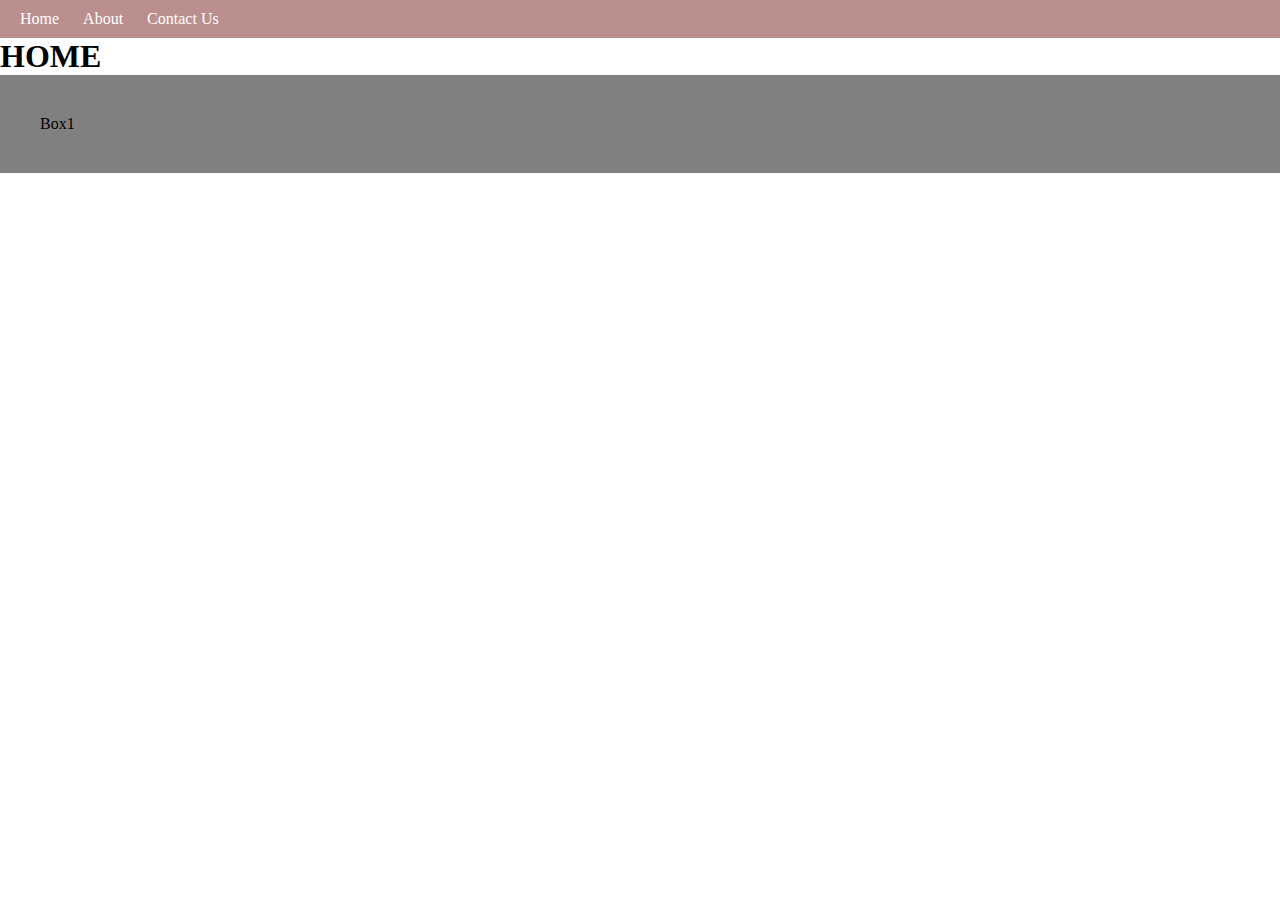
<file: index.html>
<!DOCTYPE html>
<html lang="en">
<head>
    <meta charset="UTF-8">
    <meta http-equiv="X-UA-Compatible" content="IE=edge">
    <meta name="viewport" content="width=device-width, initial-scale=1.0">
    <title>NHS - Home</title>
    <link rel="stylesheet" href="css/style.css">
</head>
<body>
    <ul>
        <li><a href="index.html">Home</a></li>
        <li><a href="about.html">About</a></li>
        <li><a href="contact.html">Contact Us</a></li>
    </ul>
    <h1>HOME</h1>

    <div id="box1">Box1</div>
    <div id="box2">Box2</div>
</body>
</html>
</file>
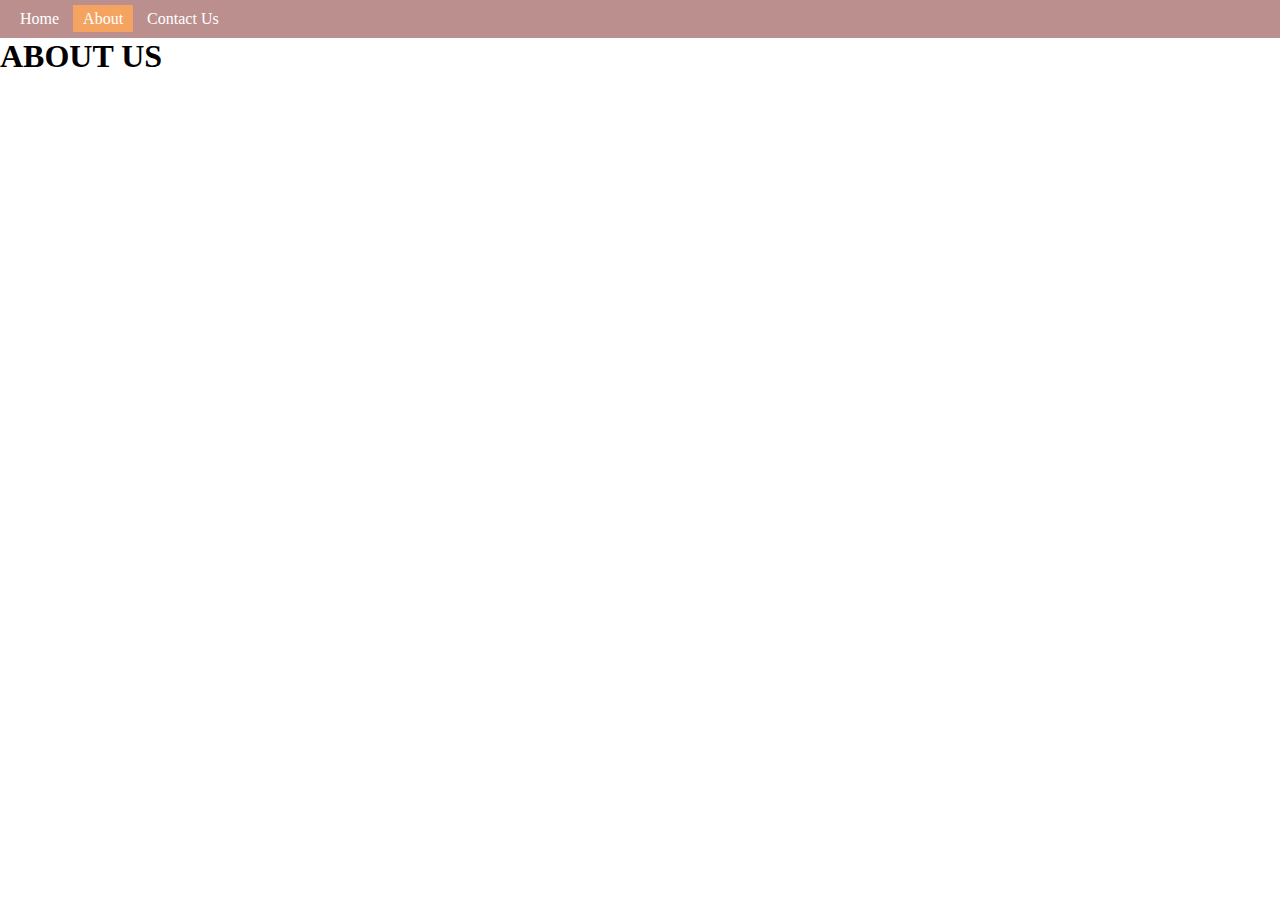
<file: about.html>
<!DOCTYPE html>
<html lang="en">
<head>
    <meta charset="UTF-8">
    <meta http-equiv="X-UA-Compatible" content="IE=edge">
    <meta name="viewport" content="width=device-width, initial-scale=1.0">
    <title>HNS - About Us</title>
    <link rel="stylesheet" href="css/style.css">
</head>
<body>
    <ul>
        <li><a href="index.html">Home</a></li>
        <li class="active"><a href="about.html">About</a></li>
        <li ><a href="contact.html">Contact Us</a></li>
    </ul>
    <h1>ABOUT US</h1>
</body>
</html>
</file>
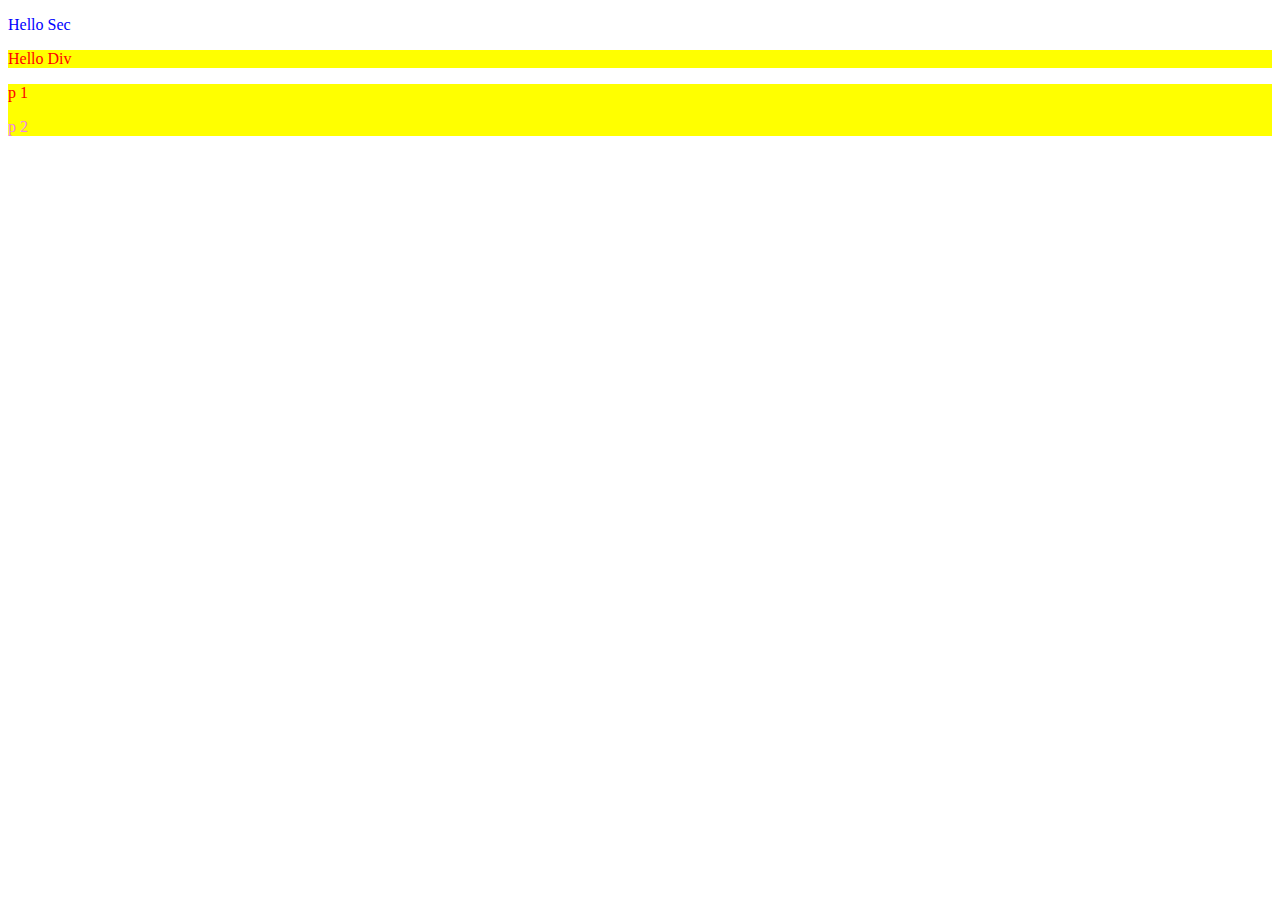
<file: combinators.html>
<!DOCTYPE html>
<html lang="en">

<head>
    <meta charset="UTF-8">
    <meta http-equiv="X-UA-Compatible" content="IE=edge">
    <meta name="viewport" content="width=device-width, initial-scale=1.0">
    <title>CSS | Combinatros</title>
    <style>
        /*Descendant Selector*/
        div p {
            color: red;
        }

        /*Child Selector*/
        section > p{
            color: blue;
        }

        /*Adjacent Sibling Selector*/
        #p1 + p{
            color: violet;
        }
        /*Sibling Selector*/
        section ~ div{
            background-color: yellow;
        }
    </style>
</head>

<body>
    <section>
        <p>Hello Sec</p>
    </section>
    <div>
        <p>Hello Div</p>
    </div>

    <div>
        <p id="p1">p 1</p>
        <p>p 2</p>
    </div>
</body>

</html>
</file>
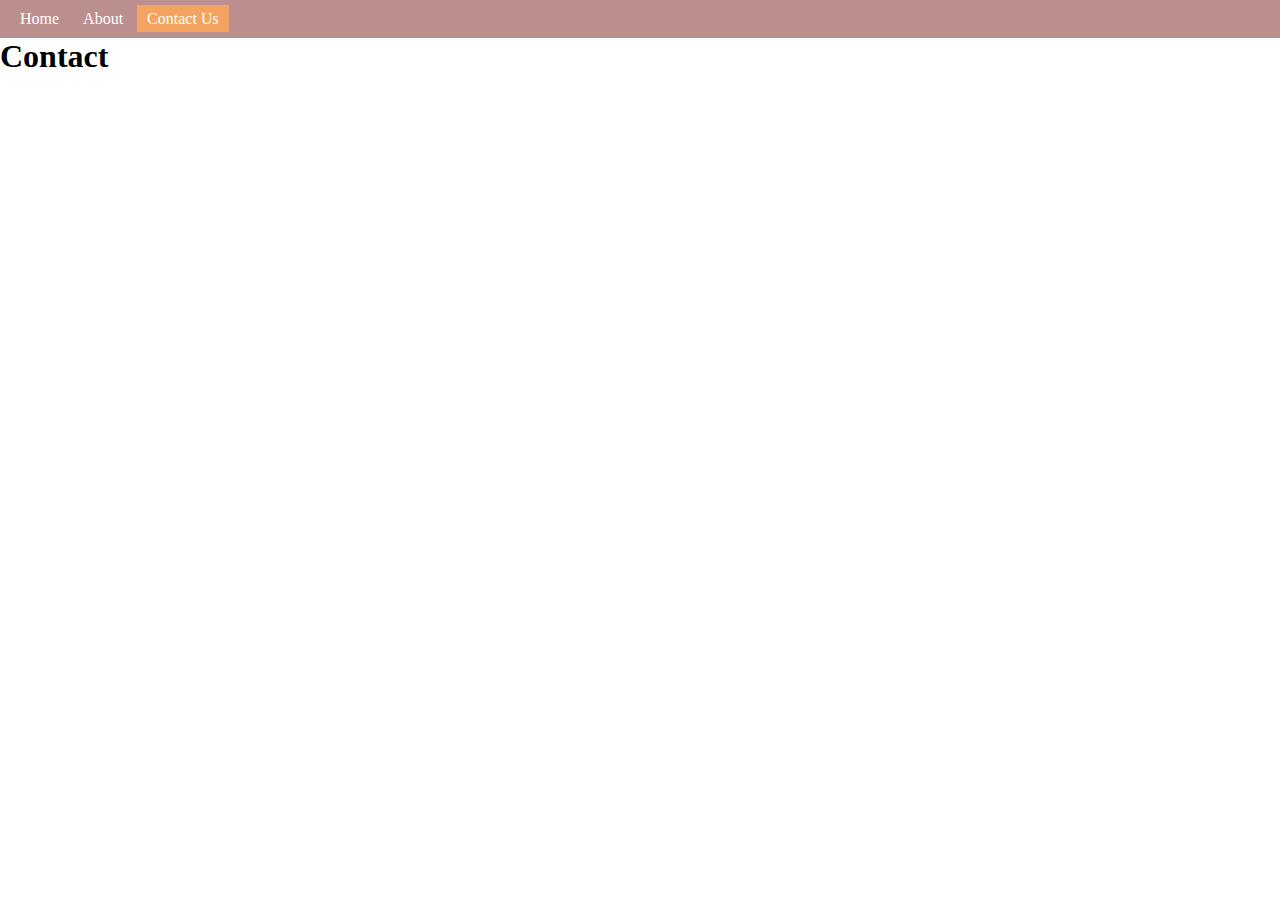
<file: contact.html>
<!DOCTYPE html>
<html lang="en">
<head>
    <meta charset="UTF-8">
    <meta http-equiv="X-UA-Compatible" content="IE=edge">
    <meta name="viewport" content="width=device-width, initial-scale=1.0">
    <title>NHS - Contact</title>
    <link rel="stylesheet" href="css/style.css">
</head>
<body>
    <ul>
        <li><a href="index.html">Home</a></li>
        <li><a href="about.html">About</a></li>
        <li class="active"><a href="contact.html">Contact Us</a></li>
    </ul>
    <h1>Contact</h1>
</body>
</html>
</file>
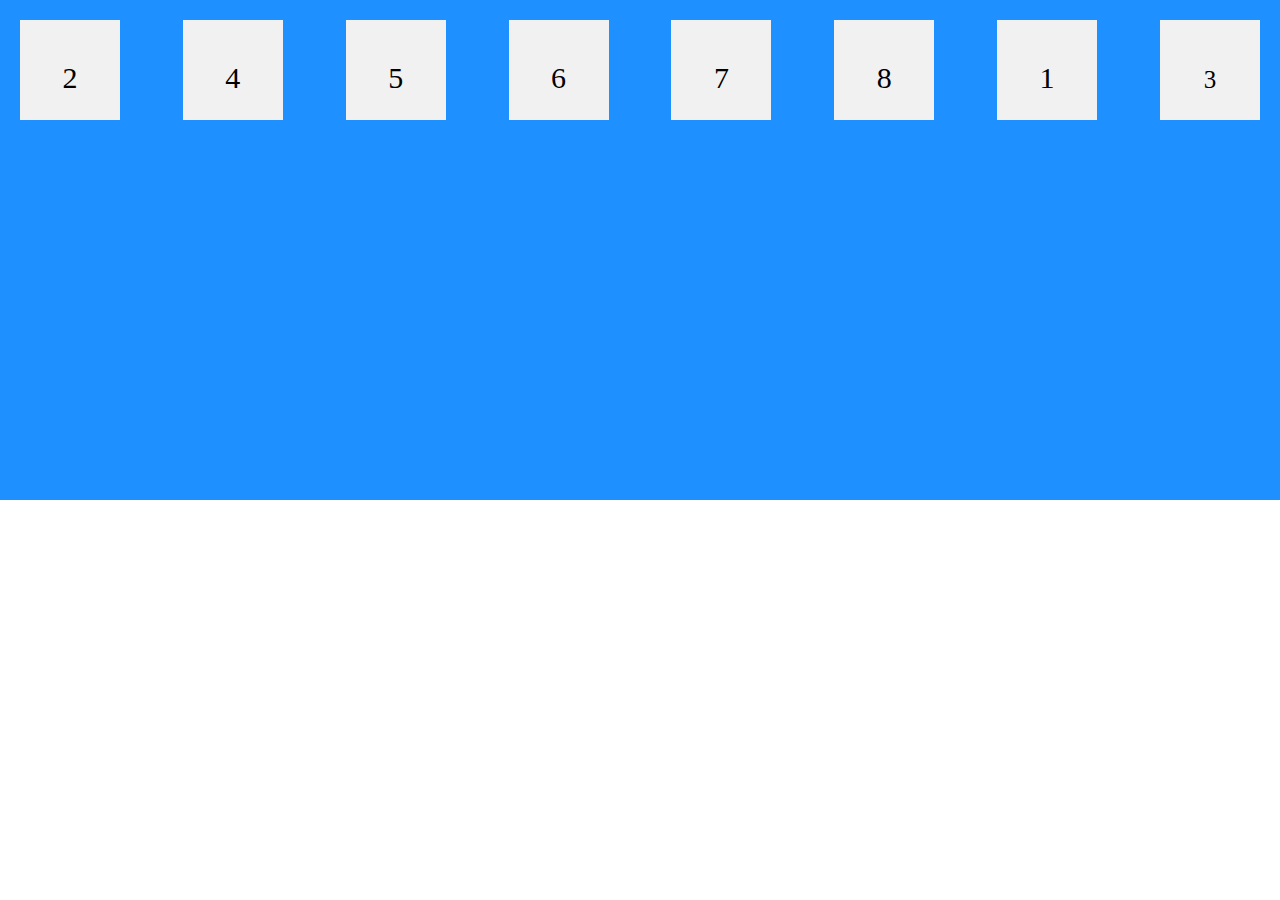
<file: flex.html>
<!DOCTYPE html>
<html lang="en">
<head>
    <meta charset="UTF-8">
    <meta http-equiv="X-UA-Compatible" content="IE=edge">
    <meta name="viewport" content="width=device-width, initial-scale=1.0">
    <title>Css Flex</title>
    <link rel="stylesheet" href="css/flex.css">
</head>
<body>
    <section>
        <div id="box1">1</div>
        <div id="box2">2</div>
        <div id="box3"><small>3</small></div>
        <div>4</div>
        <div>5</div>
        <div>6</div>
        <div>7</div>
        <div>8</div>
    </section>
</body>
</html>
</file>
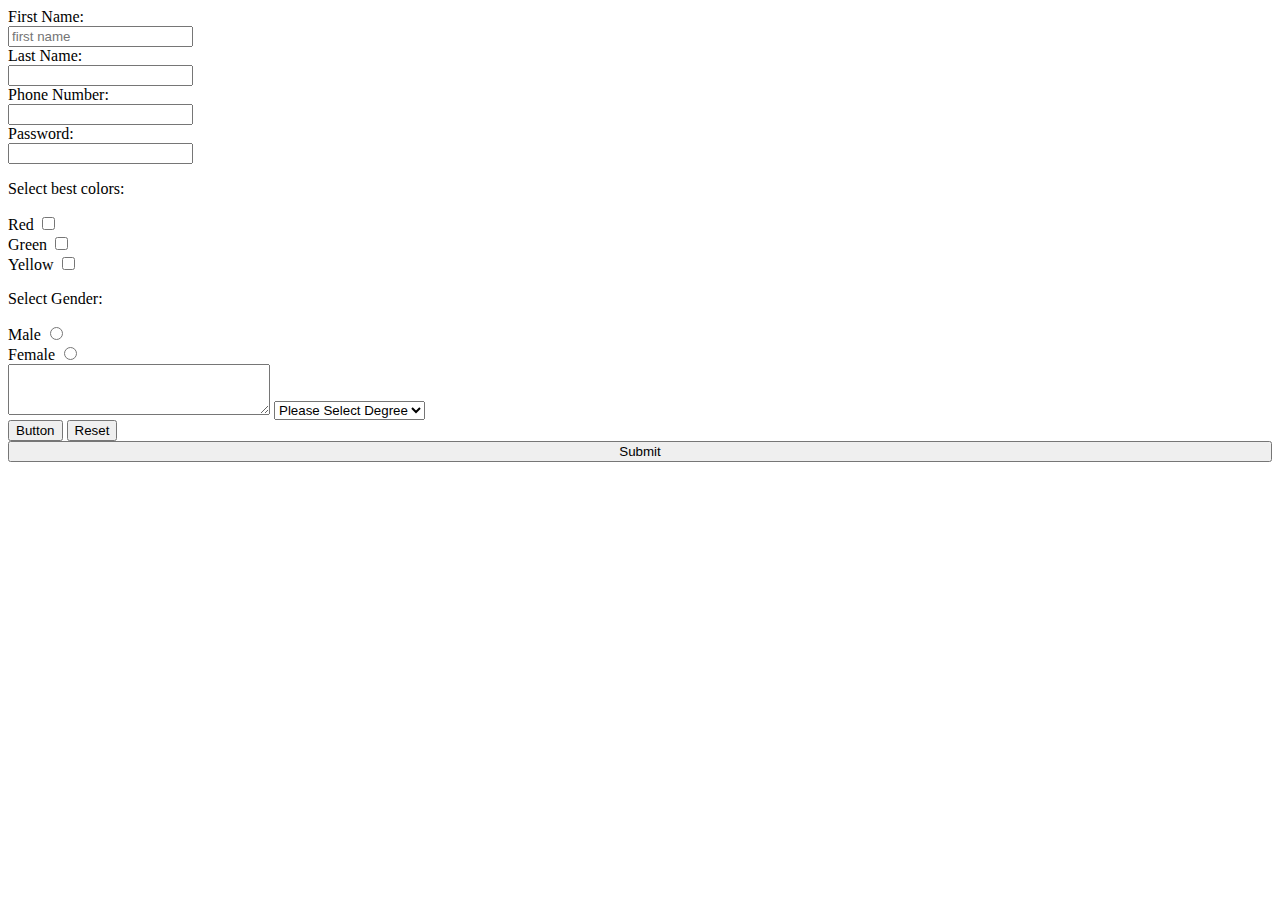
<file: form.html>
<!DOCTYPE html>
<html lang="en">
<head>
    <meta charset="UTF-8">
    <meta http-equiv="X-UA-Compatible" content="IE=edge">
    <meta name="viewport" content="width=device-width, initial-scale=1.0">
    <title>Forms</title>
</head>
<body>
    <form action="media.html">
        <label for="">First Name:</label><br>
        <input type="text" required 
        placeholder="first name"><br>

        <label for="">Last Name:</label><br>
        <input type="text" required><br>

        <label for="">Phone Number:</label><br>
        <input type="number"><br>

        <label for="">Password:</label><br>
        <input type="password"><br>

        <p>Select best colors:</p>
        <label for="">Red</label>
        <input type="checkbox" name="color"><br>

        <label for="">Green</label>
        <input type="checkbox" name="color"><br>

        <label for="">Yellow</label>
        <input type="checkbox" name="color"><br>

        <p>Select Gender:</p>
        <label for="">Male</label>
        <input type="radio" name="gender"><br>

        <label for="">Female</label>
        <input type="radio" name="gender"><br>

        <textarea cols="30" rows="3"></textarea>

        <select required> 
            <option value="">Please Select Degree</option>
            <option value="">Masters</option>
            <option value="">BSc</option>
            <option value="">HND</option>
            <option value="">OND</option>
            <option value="">SSCE</option>
        </select><br>

        <button type="button">Button</button>
        <button type="reset">Reset</button><br>
        <button style="width: 100%;" type="submit">Submit</button>
    </form>
</body>
</html>
</file>
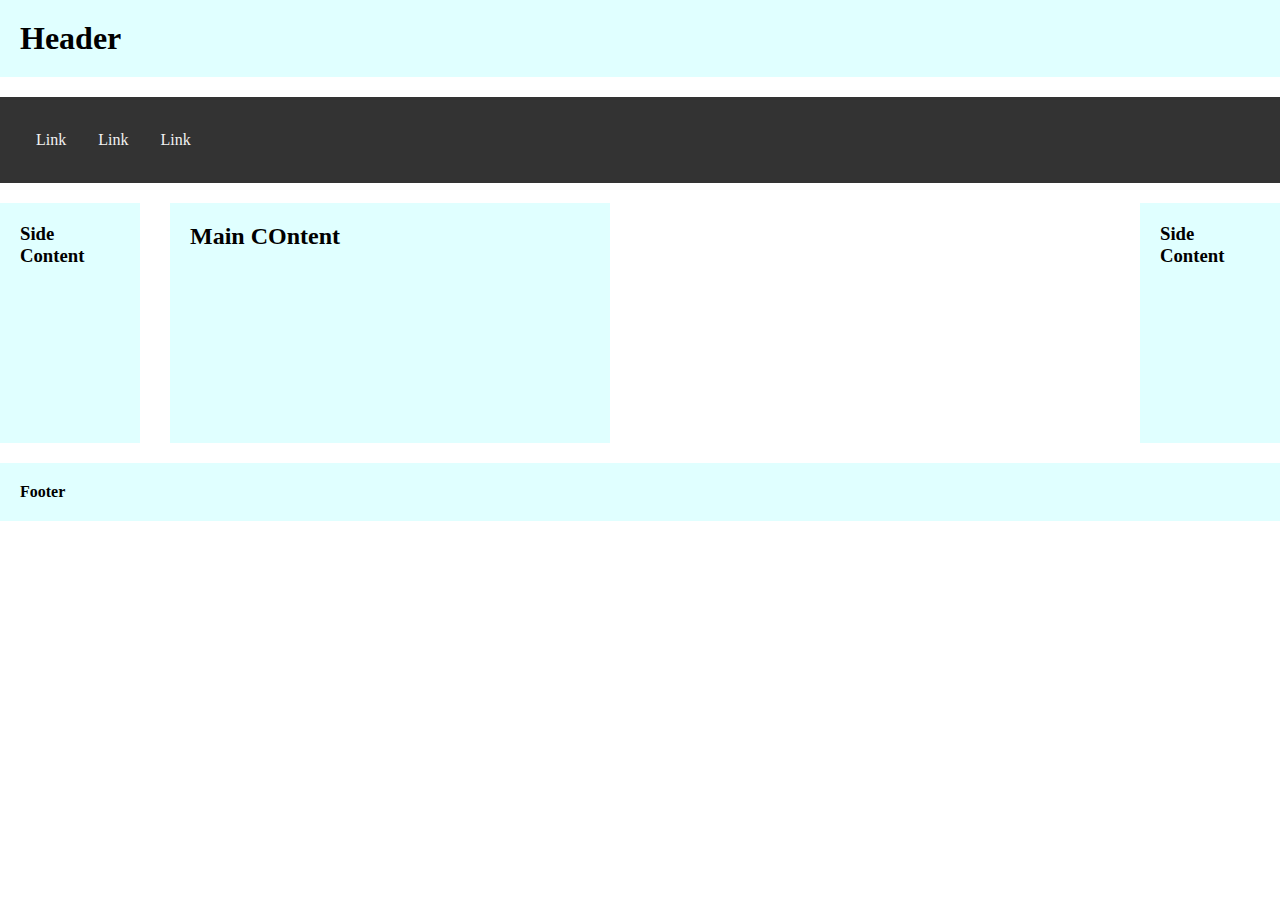
<file: layout.html>
<!DOCTYPE html>
<html lang="en">
<head>
    <meta charset="UTF-8">
    <meta http-equiv="X-UA-Compatible" content="IE=edge">
    <meta name="viewport" content="width=device-width, initial-scale=1.0">
    <title>Layout</title>
    <link rel="stylesheet" href="css/layout.css">
</head>
<body>
    <header>
        <h1>Header</h1>
    </header>

    <nav>
        <a href="#">Link</a>
        <a href="#">Link</a>
        <a href="#">Link</a>
    </nav>

    <div>
        <aside id="left">
            <h3>Side Content</h3>
        </aside>

        <main>
            <h2>Main COntent</h2>
        </main>
    
        <aside id="right">
            <h3>Side Content</h3>
        </aside>
    </div>

    <footer>
        <h4>Footer</h4>
    </footer>


</body>
</html>
</file>
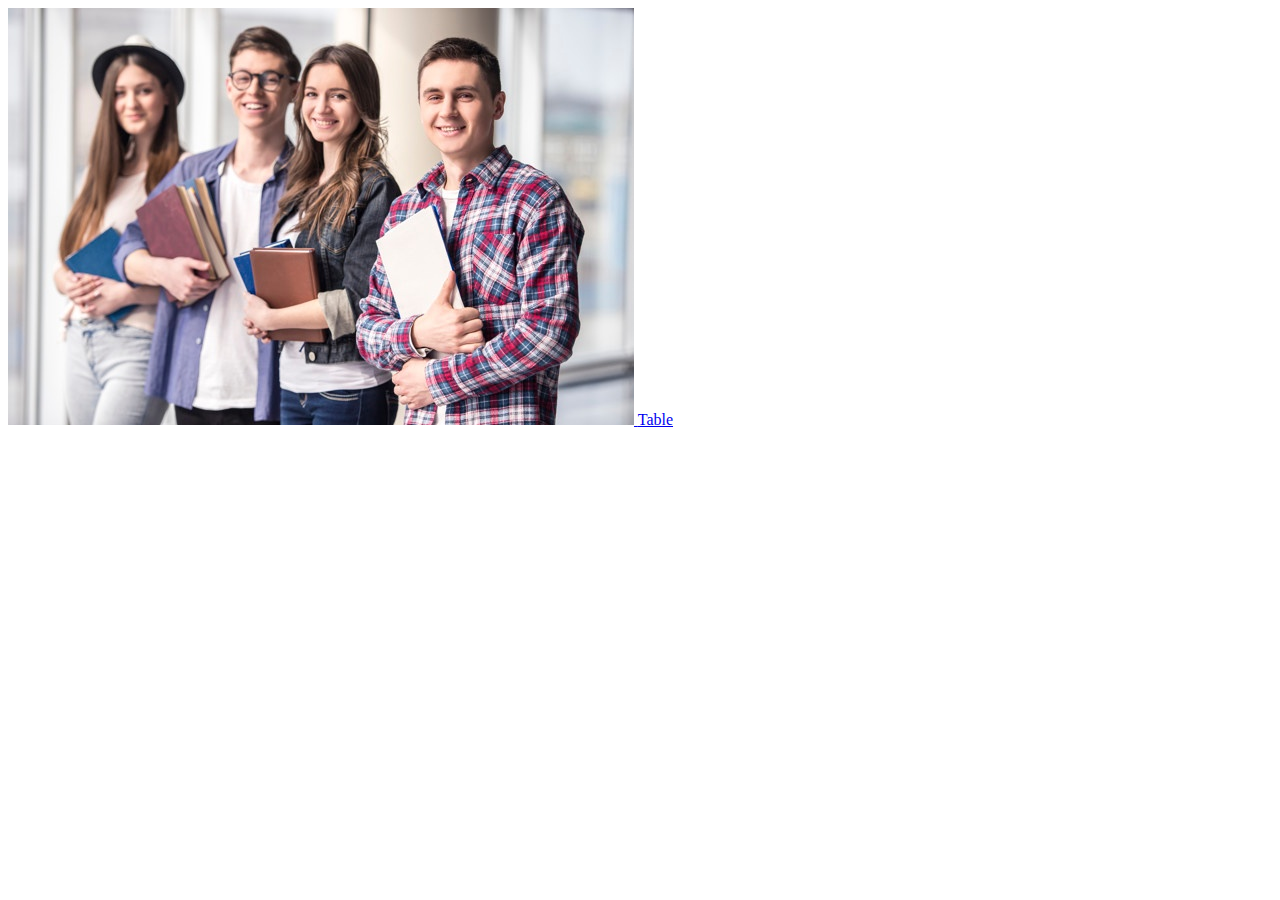
<file: media.html>
<!DOCTYPE html>
<html lang="en">
<head>
    <meta charset="UTF-8">
    <meta http-equiv="X-UA-Compatible" content="IE=edge">
    <meta name="viewport" content="width=device-width, initial-scale=1.0">
    <title>TopYouGo | media</title>
</head>
<body>
    <!--links-->
    <a href="table.html" target="_blank">
        <img src="images/student.jpg" alt="image here">
    </a>

    <!--links-->
    <a href="table.html" target="_blank">Table</a>
</body>
</html>
</file>
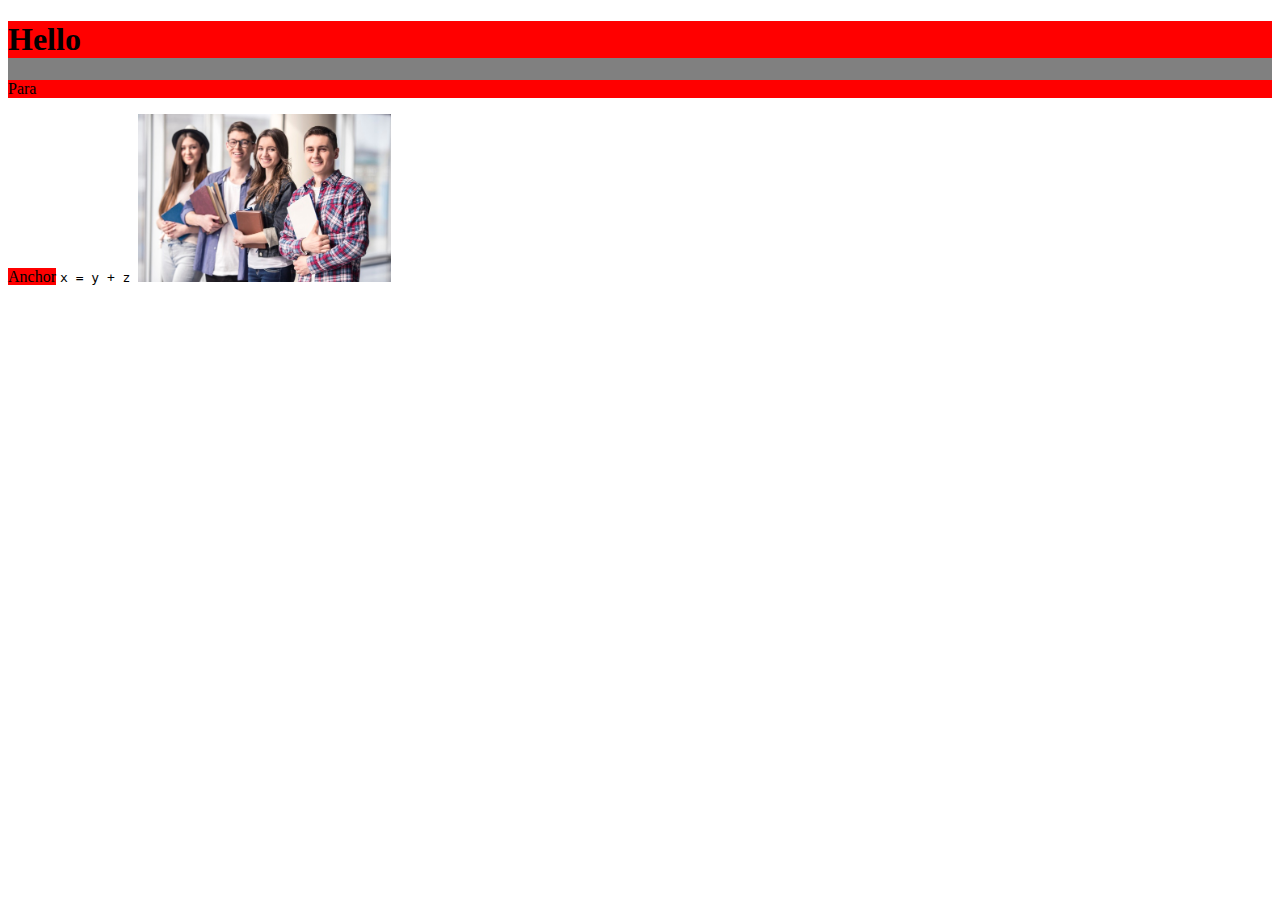
<file: my first website.html>
<!DOCTYPE html>
<html lang="en">
<head>
    <meta charset="UTF-8">
    <meta http-equiv="X-UA-Compatible" content="IE=edge">
    <meta name="viewport" content="width=device-width, initial-scale=1.0">
    <title>Document</title>
</head>
<body>
    <section style="background-color: gray;">
        <h1 style="background-color: red;">Hello</h1>
        <p style="background-color: red;">Para</p>
    </section>

    <a style="background-color: red;">Anchor</a>    
    <code>
         x = y + z
    </code>
    <span></span>
    <img width="20%" src="images/student.jpg" alt="">
</body>
</html>
</file>
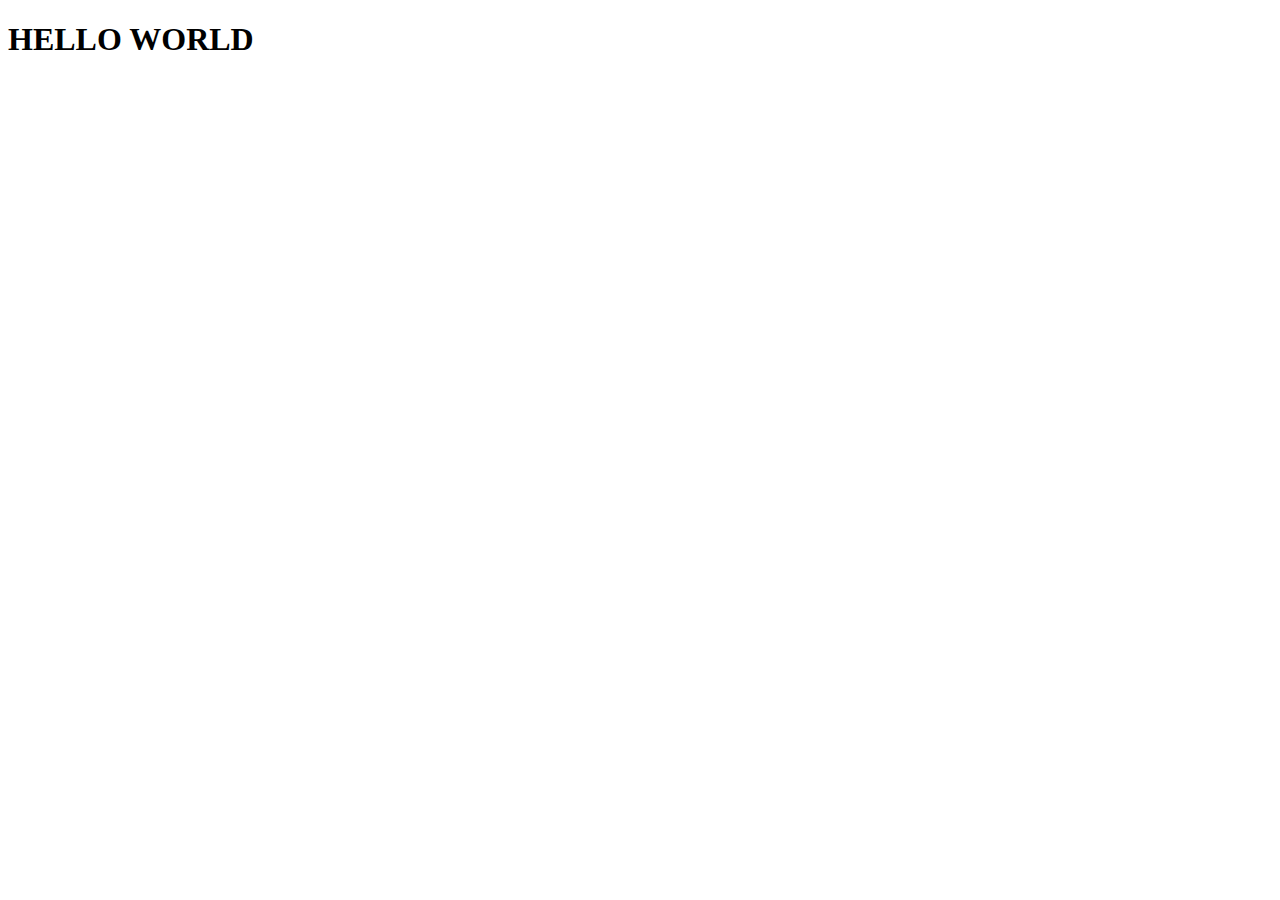
<file: opacity.html>
<!DOCTYPE html>
<html lang="en">
<head>
    <meta charset="UTF-8">
    <meta http-equiv="X-UA-Compatible" content="IE=edge">
    <meta name="viewport" content="width=device-width, initial-scale=1.0">
    <title>Opacity</title>
    
</head>
<body>
    <h1>HELLO WORLD</h1>
</body>
</html>
</file>
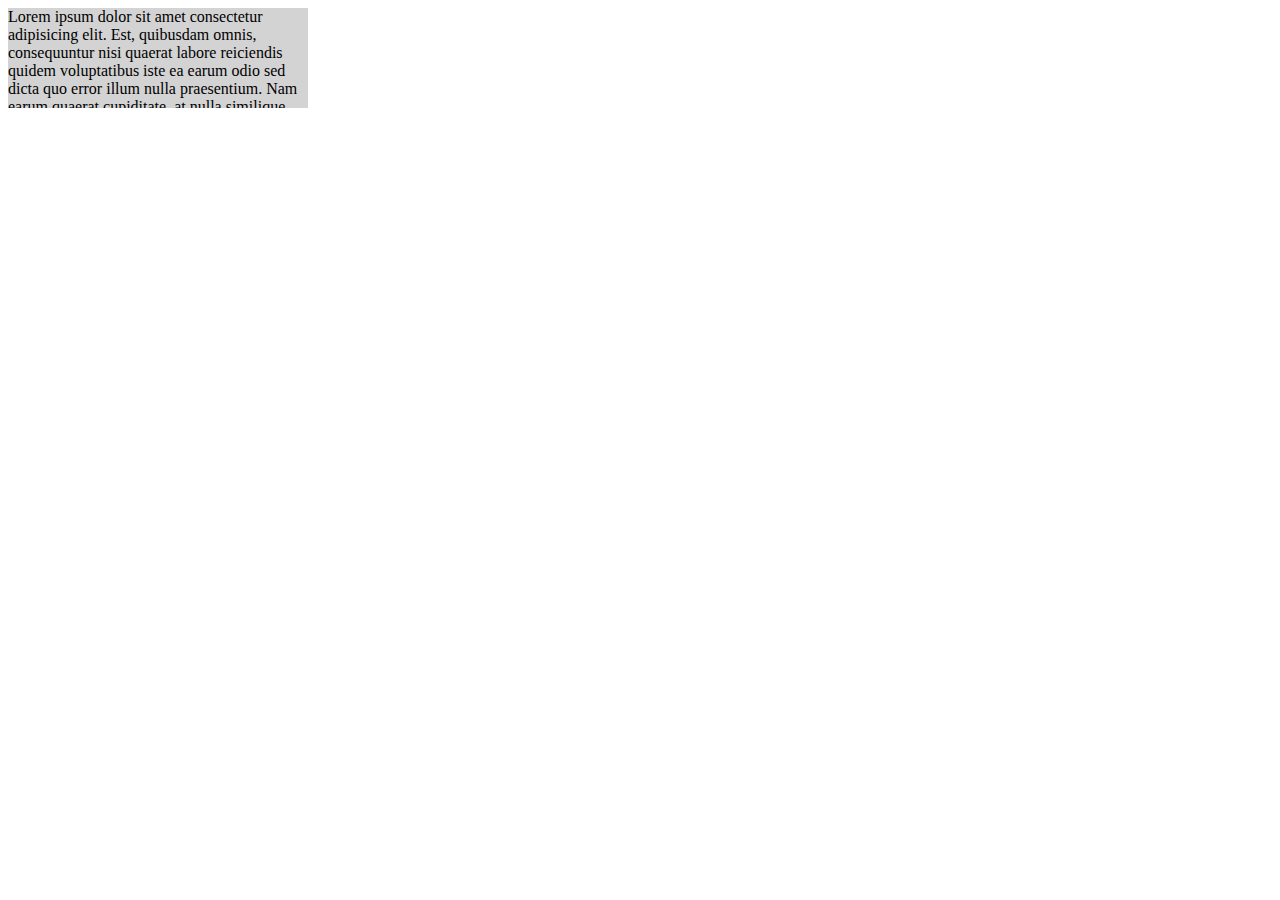
<file: overflow.html>
<!DOCTYPE html>
<html lang="en">
<head>
    <meta charset="UTF-8">
    <meta http-equiv="X-UA-Compatible" content="IE=edge">
    <meta name="viewport" content="width=device-width, initial-scale=1.0">
    <title>Overflow</title>
    <style>
        div{
            background-color: lightgray;
            width: 300px;
            height: 100px;
            /* overflow: visible; */
            /* overflow: hidden; */
            /* overflow: scroll; */
            /* overflow-y: scroll; */
            /* overflow-x: scroll; */
            overflow: auto;
        }
    </style>
</head>
<body>
    <div>
        Lorem ipsum dolor sit amet 
        consectetur adipisicing elit. 
        Est, quibusdam omnis, 
        consequuntur nisi quaerat 
        labore reiciendis quidem 
        voluptatibus iste ea earum 
        odio sed dicta quo error 
        illum nulla praesentium. 
        Nam earum quaerat cupiditate, at nulla similique quia ducimus architecto quod dignissimos saepe culpa obcaecati explicabo sequi. Nesciunt repellendus doloribus hic!
    </div>
</body>
</html>
</file>
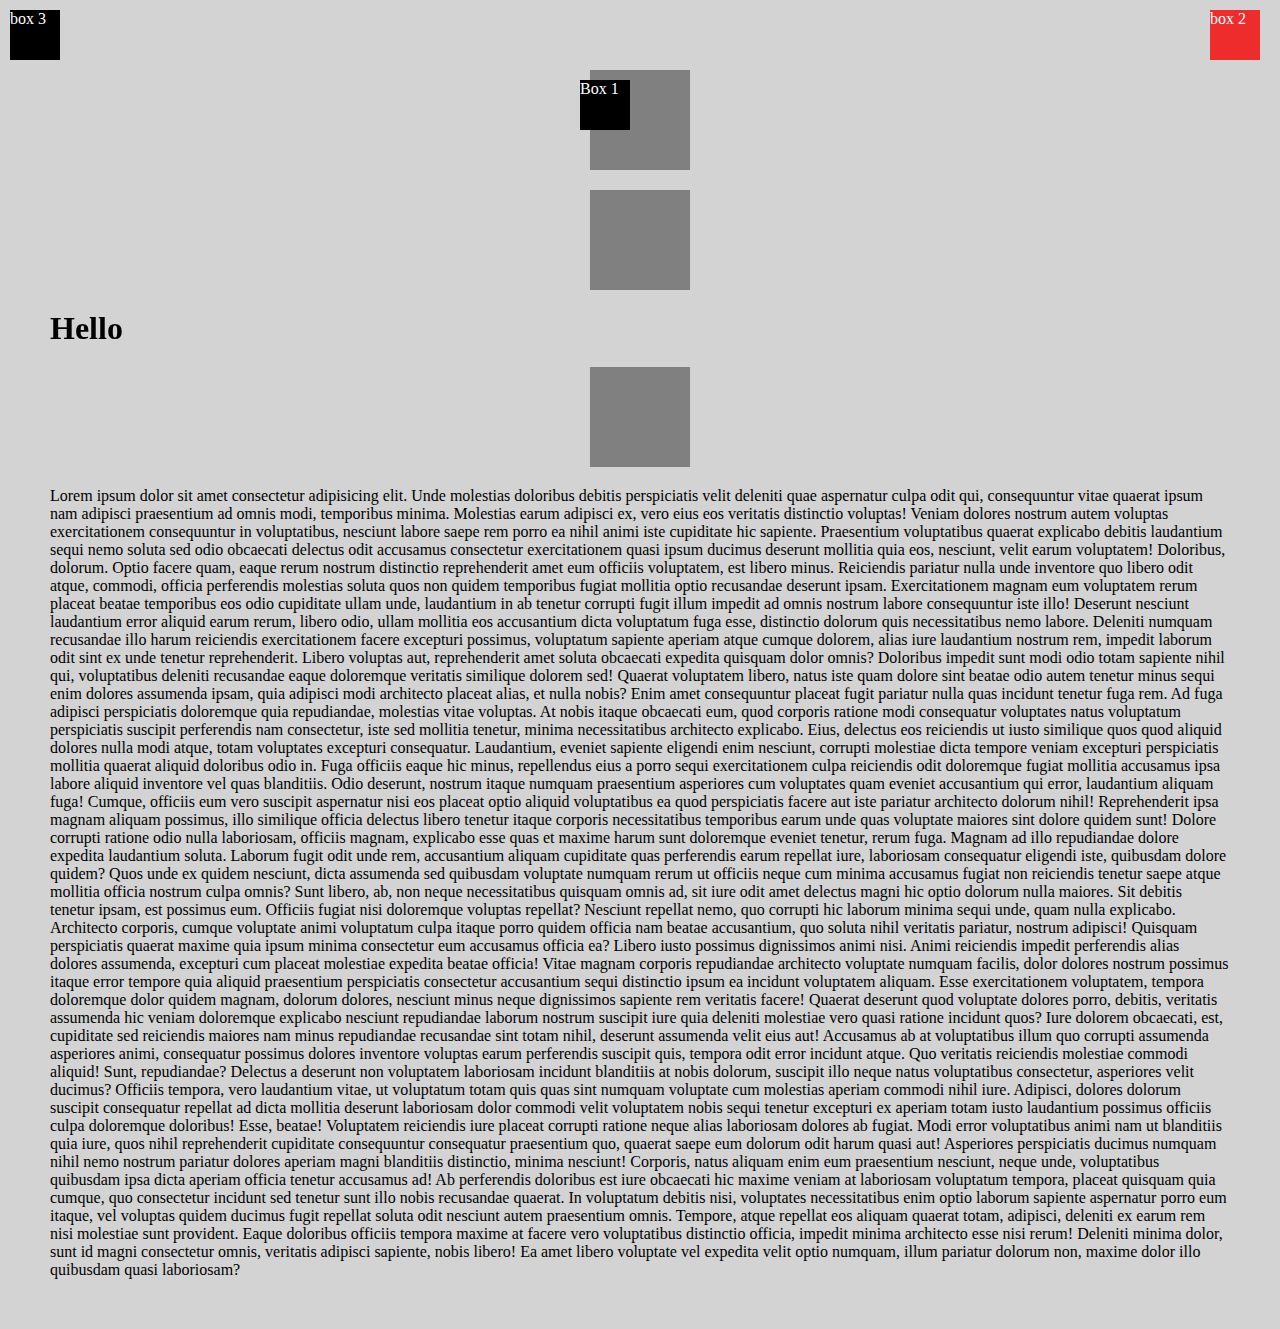
<file: position.html>
<!DOCTYPE html>
<html lang="en">
<head>
    <meta charset="UTF-8">
    <meta http-equiv="X-UA-Compatible" content="IE=edge">
    <meta name="viewport" content="width=device-width, initial-scale=1.0">
    <title>HNS - Position</title>
    <!-- <link rel="stylesheet" href="css/style.css"> -->
    <link rel="stylesheet" href="css/position.css">
</head>
<body>
    <section>
        <div class="box">
            <div id="box1">Box 1</div>
        </div>

        <div class="box">
            <div id="box2">box 2</div>
        </div>
        <h1>Hello</h1>
        <div class="box">
            <div id="box3">box 3</div>
        </div>

        <p>
            Lorem ipsum dolor sit amet consectetur adipisicing elit. Unde molestias doloribus debitis perspiciatis velit deleniti quae aspernatur culpa odit qui, consequuntur vitae quaerat ipsum nam adipisci praesentium ad omnis modi, temporibus minima. Molestias earum adipisci ex, vero eius eos veritatis distinctio voluptas! Veniam dolores nostrum autem voluptas exercitationem consequuntur in voluptatibus, nesciunt labore saepe rem porro ea nihil animi iste cupiditate hic sapiente. Praesentium voluptatibus quaerat explicabo debitis laudantium sequi nemo soluta sed odio obcaecati delectus odit accusamus consectetur exercitationem quasi ipsum ducimus deserunt mollitia quia eos, nesciunt, velit earum voluptatem! Doloribus, dolorum. Optio facere quam, eaque rerum nostrum distinctio reprehenderit amet eum officiis voluptatem, est libero minus. Reiciendis pariatur nulla unde inventore quo libero odit atque, commodi, officia perferendis molestias soluta quos non quidem temporibus fugiat mollitia optio recusandae deserunt ipsam. Exercitationem magnam eum voluptatem rerum placeat beatae temporibus eos odio cupiditate ullam unde, laudantium in ab tenetur corrupti fugit illum impedit ad omnis nostrum labore consequuntur iste illo! Deserunt nesciunt laudantium error aliquid earum rerum, libero odio, ullam mollitia eos accusantium dicta voluptatum fuga esse, distinctio dolorum quis necessitatibus nemo labore. Deleniti numquam recusandae illo harum reiciendis exercitationem facere excepturi possimus, voluptatum sapiente aperiam atque cumque dolorem, alias iure laudantium nostrum rem, impedit laborum odit sint ex unde tenetur reprehenderit. Libero voluptas aut, reprehenderit amet soluta obcaecati expedita quisquam dolor omnis? Doloribus impedit sunt modi odio totam sapiente nihil qui, voluptatibus deleniti recusandae eaque doloremque veritatis similique dolorem sed! Quaerat voluptatem libero, natus iste quam dolore sint beatae odio autem tenetur minus sequi enim dolores assumenda ipsam, quia adipisci modi architecto placeat alias, et nulla nobis? Enim amet consequuntur placeat fugit pariatur nulla quas incidunt tenetur fuga rem. Ad fuga adipisci perspiciatis doloremque quia repudiandae, molestias vitae voluptas. At nobis itaque obcaecati eum, quod corporis ratione modi consequatur voluptates natus voluptatum perspiciatis suscipit perferendis nam consectetur, iste sed mollitia tenetur, minima necessitatibus architecto explicabo. Eius, delectus eos reiciendis ut iusto similique quos quod aliquid dolores nulla modi atque, totam voluptates excepturi consequatur. Laudantium, eveniet sapiente eligendi enim nesciunt, corrupti molestiae dicta tempore veniam excepturi perspiciatis mollitia quaerat aliquid doloribus odio in. Fuga officiis eaque hic minus, repellendus eius a porro sequi exercitationem culpa reiciendis odit doloremque fugiat mollitia accusamus ipsa labore aliquid inventore vel quas blanditiis. Odio deserunt, nostrum itaque numquam praesentium asperiores cum voluptates quam eveniet accusantium qui error, laudantium aliquam fuga! Cumque, officiis eum vero suscipit aspernatur nisi eos placeat optio aliquid voluptatibus ea quod perspiciatis facere aut iste pariatur architecto dolorum nihil! Reprehenderit ipsa magnam aliquam possimus, illo similique officia delectus libero tenetur itaque corporis necessitatibus temporibus earum unde quas voluptate maiores sint dolore quidem sunt! Dolore corrupti ratione odio nulla laboriosam, officiis magnam, explicabo esse quas et maxime harum sunt doloremque eveniet tenetur, rerum fuga. Magnam ad illo repudiandae dolore expedita laudantium soluta. Laborum fugit odit unde rem, accusantium aliquam cupiditate quas perferendis earum repellat iure, laboriosam consequatur eligendi iste, quibusdam dolore quidem? Quos unde ex quidem nesciunt, dicta assumenda sed quibusdam voluptate numquam rerum ut officiis neque cum minima accusamus fugiat non reiciendis tenetur saepe atque mollitia officia nostrum culpa omnis? Sunt libero, ab, non neque necessitatibus quisquam omnis ad, sit iure odit amet delectus magni hic optio dolorum nulla maiores. Sit debitis tenetur ipsam, est possimus eum. Officiis fugiat nisi doloremque voluptas repellat? Nesciunt repellat nemo, quo corrupti hic laborum minima sequi unde, quam nulla explicabo. Architecto corporis, cumque voluptate animi voluptatum culpa itaque porro quidem officia nam beatae accusantium, quo soluta nihil veritatis pariatur, nostrum adipisci! Quisquam perspiciatis quaerat maxime quia ipsum minima consectetur eum accusamus officia ea? Libero iusto possimus dignissimos animi nisi. Animi reiciendis impedit perferendis alias dolores assumenda, excepturi cum placeat molestiae expedita beatae officia! Vitae magnam corporis repudiandae architecto voluptate numquam facilis, dolor dolores nostrum possimus itaque error tempore quia aliquid praesentium perspiciatis consectetur accusantium sequi distinctio ipsum ea incidunt voluptatem aliquam. Esse exercitationem voluptatem, tempora doloremque dolor quidem magnam, dolorum dolores, nesciunt minus neque dignissimos sapiente rem veritatis facere! Quaerat deserunt quod voluptate dolores porro, debitis, veritatis assumenda hic veniam doloremque explicabo nesciunt repudiandae laborum nostrum suscipit iure quia deleniti molestiae vero quasi ratione incidunt quos? Iure dolorem obcaecati, est, cupiditate sed reiciendis maiores nam minus repudiandae recusandae sint totam nihil, deserunt assumenda velit eius aut! Accusamus ab at voluptatibus illum quo corrupti assumenda asperiores animi, consequatur possimus dolores inventore voluptas earum perferendis suscipit quis, tempora odit error incidunt atque. Quo veritatis reiciendis molestiae commodi aliquid! Sunt, repudiandae? Delectus a deserunt non voluptatem laboriosam incidunt blanditiis at nobis dolorum, suscipit illo neque natus voluptatibus consectetur, asperiores velit ducimus? Officiis tempora, vero laudantium vitae, ut voluptatum totam quis quas sint numquam voluptate cum molestias aperiam commodi nihil iure. Adipisci, dolores dolorum suscipit consequatur repellat ad dicta mollitia deserunt laboriosam dolor commodi velit voluptatem nobis sequi tenetur excepturi ex aperiam totam iusto laudantium possimus officiis culpa doloremque doloribus! Esse, beatae! Voluptatem reiciendis iure placeat corrupti ratione neque alias laboriosam dolores ab fugiat. Modi error voluptatibus animi nam ut blanditiis quia iure, quos nihil reprehenderit cupiditate consequuntur consequatur praesentium quo, quaerat saepe eum dolorum odit harum quasi aut! Asperiores perspiciatis ducimus numquam nihil nemo nostrum pariatur dolores aperiam magni blanditiis distinctio, minima nesciunt! Corporis, natus aliquam enim eum praesentium nesciunt, neque unde, voluptatibus quibusdam ipsa dicta aperiam officia tenetur accusamus ad! Ab perferendis doloribus est iure obcaecati hic maxime veniam at laboriosam voluptatum tempora, placeat quisquam quia cumque, quo consectetur incidunt sed tenetur sunt illo nobis recusandae quaerat. In voluptatum debitis nisi, voluptates necessitatibus enim optio laborum sapiente aspernatur porro eum itaque, vel voluptas quidem ducimus fugit repellat soluta odit nesciunt autem praesentium omnis. Tempore, atque repellat eos aliquam quaerat totam, adipisci, deleniti ex earum rem nisi molestiae sunt provident. Eaque doloribus officiis tempora maxime at facere vero voluptatibus distinctio officia, impedit minima architecto esse nisi rerum! Deleniti minima dolor, sunt id magni consectetur omnis, veritatis adipisci sapiente, nobis libero! Ea amet libero voluptate vel expedita velit optio numquam, illum pariatur dolorum non, maxime dolor illo quibusdam quasi laboriosam?
        </p>
    </section>
</body>
</html>
</file>
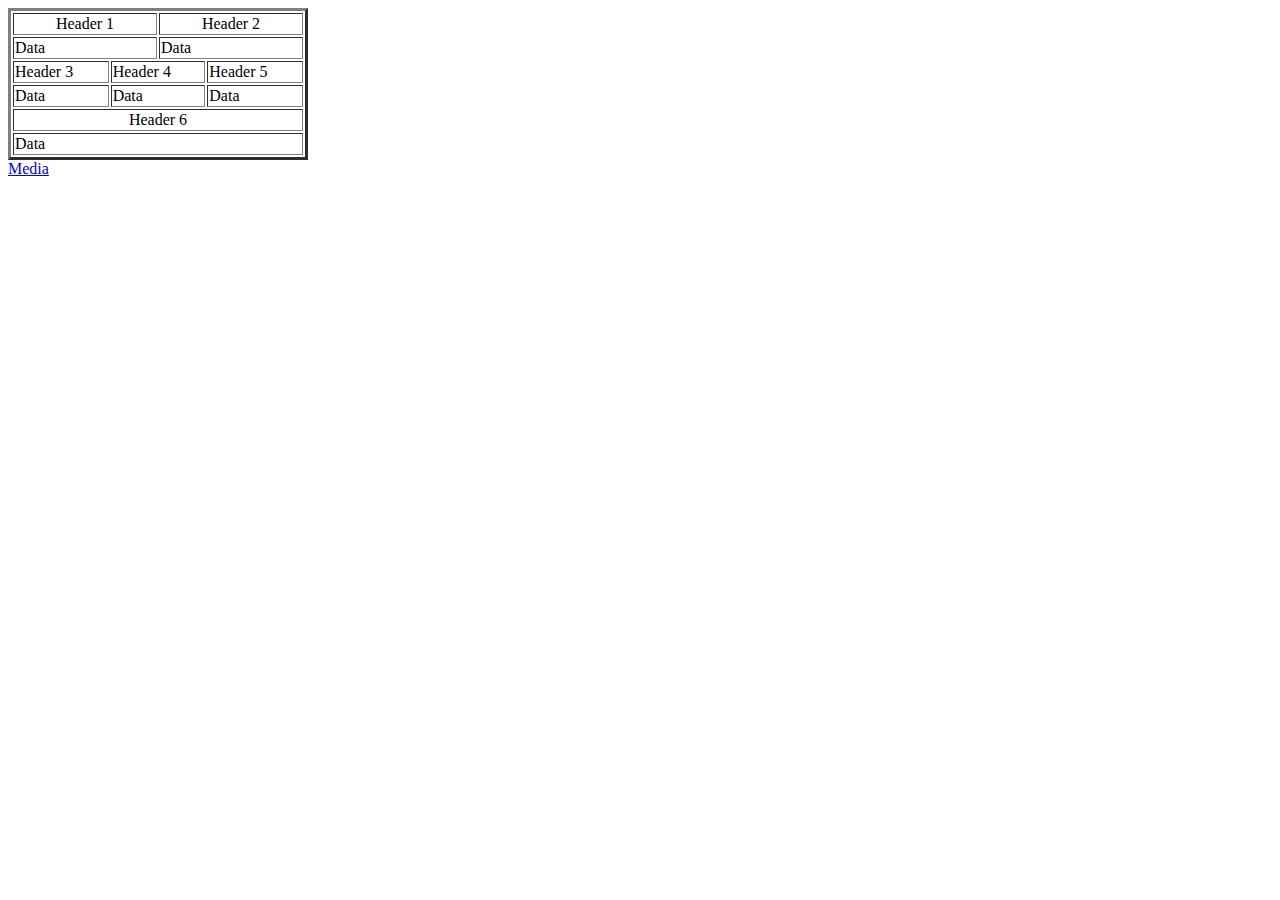
<file: table.html>
<!DOCTYPE html>
<html lang="en">
<head>
    <meta charset="UTF-8">
    <meta http-equiv="X-UA-Compatible" content="IE=edge">
    <meta name="viewport" content="width=device-width, initial-scale=1.0">
    <title>Document</title>
</head>

    <table border="3px" width="300px">
        <tr>
            <td colspan="2"><center>Header 1</center></td>
            <td colspan="2"><center>Header 2</center></td>
        </tr>
        <tr>
            <td colspan="2">Data</td>
            <td colspan="2">Data</td>
        </tr>
        <tr>
            <td>Header 3</td>
            <td colspan="2">Header 4</td>
            <td>Header 5</td>
        </tr>
        <tr>
            <td>Data</td>
            <td colspan="2">Data</td>
            <td>Data</td>
        </tr>
        <tr>
            <td colspan="4"><center>Header 6</center></td>
        </tr>
        <tr>
            <td colspan="4">Data</td>
        </tr>
    </table>

    <a href="media.html">Media</a>
</body>
</html>
</file>
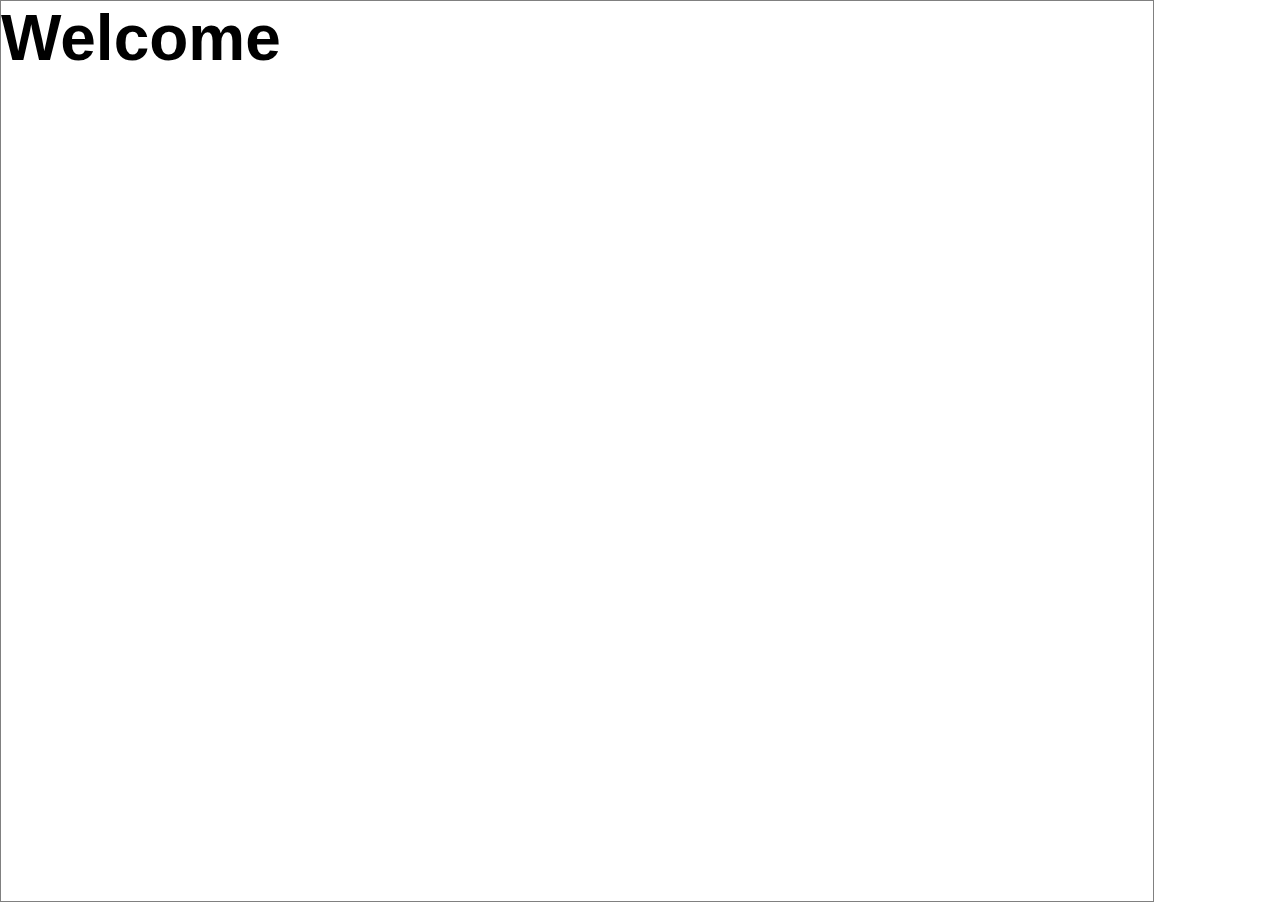
<file: units.html>
<!DOCTYPE html>
<html lang="en">
<head>
    <meta charset="UTF-8">
    <meta http-equiv="X-UA-Compatible" content="IE=edge">
    <meta name="viewport" content="width=device-width, initial-scale=1.0">
    <title>Css | Units</title>
    <style>
        /* @import url('https://fonts.googleapis.com/css2?family=Poppins:ital,wght@0,100;0,200;0,300;0,400;0,500;0,700;0,800;0,900;1,100;1,200;1,300;1,400;1,600;1,700;1,800;1,900&display=swap'); */
        body{
            font-family: Arial, sans-serif ;
        }
        *{
            margin: 0;
            padding: 0;
        }
        /* Absulute lenghts (cm, mm, in, pt, pc, px) */
         /* Relative lenghts (em, rem, vh, vw, %) */

        section{
            border:1px solid grey;
            /* width: 10cm; */
            /* height: 3cm; */
            height: 100vh;

            width: 90vw;
        }

         section{
            font-size: 2em;
        }
    </style>
</head>
<body>
    <section>
        <h1>Welcome</h1>
    </section>
</body>
</html>
</file>
<file: css/style.css>
/* box-model */
*{
    box-sizing: border-box;
    margin: 0;
    padding: 0;
}
#box1{
    background-color: grey;
    padding: 30px;
    border:10px solid grey;
    margin-bottom: 30px;
}

#box2{
    background-color: grey;
    padding: 30px;
    border:10px solid grey;
    box-sizing: border-box;
    /* display: none; */
    visibility: hidden;
}

span{
    background-color: red;
    display: block;
}

ul{
    background-color: rosybrown;
    padding: 10px;
}
li{
    display: inline;
    padding: 5px 10px;
}

li a{
    text-decoration: none;
    color: #ffffff;
}
li:hover{
    background-color: sandybrown;
}

.active{
    background-color: sandybrown;
}
</file>
<file: css/flex.css>
*{
    margin: 0;
    padding: 0;
    box-sizing: border-box;
}

section{
    background-color: DodgerBlue;
    padding: 10px;
    height: 500px;
    display: flex;
    /* flex-wrap: wrap-reverse; */
    flex-wrap: wrap;
    /* justify-content: center; */
    /* justify-content: flex-end; */
    /* justify-content: flex-start; */

    /* justify-content: space-evenly; */
    /* justify-content: space-around; */
    justify-content: space-between;
    /* flex-direction: row; */
    /* flex-direction: column; */

    /* flex-direction: row-reverse; */
    /* align-items: flex-end; */
    /* align-items: flex-center; */
    /* align-items: flex-start; */
    /* align-items: stretch; */
    /* align-items: baseline; */

    /* align-content: center; */
    /* align-content: space-between; */


}

section div{
    background-color: #f1f1f1;
    width: 100px;
    height: 100px;
    padding: 20px;
    text-align: center;
    line-height: 75px;
    font-size: 30px;
    margin: 10px;
}
#box1{
    order: 1;
}
#box3{
    order: 2;
}
</file>
<file: css/layout.css>
*{
    margin: 0;
    padding: 0;
}

header, nav, main, aside, footer{
    background-color: lightcyan;
    padding: 20px;
}
nav{
    margin: 20px 0px;
    background-color: #333;
    overflow: hidden;
}
nav a{
    text-decoration: none;
    color:#f2f2f2;
    display: block;
    text-align: center;
    float: left;
    padding: 14px 16px;
}

nav a:hover{
    background-color: #ddd;
    color: black;
    border: none;
}

main{
    float: left;
    width: 400px;
    height: 200px;
    margin: 0px 30px;
}
aside{
    width: 100px;
    height: 200px;
}

#right{
    float: right;
}
#left{
    float: left;
}
div{
    overflow: hidden;
    margin-bottom: 20px;
}
</file>
<file: css/position.css>
*{
    margin: 0;
    padding: 0;
}
section{
    background-color: lightgray;
    padding: 50px;
}
.box{
    background-color: grey;
    width: 100px;
    height: 100px;
    margin: 20px auto;
    color: white;
    /* position: relative; */
}

#box1{
    width: 50px;
    height: 50px;
    background-color: black;
    position: relative;
    top:10px;
    right: 10px;
}

#box2{
    width: 50px;
    height: 50px;
    background-color: rgb(238, 44, 44);
    position: absolute;
    top:10px;
    right: 20px;
    /* z-index: 10; */
}

#box3{
    width: 50px;
    height: 50px;
    background-color: black;
    position: fixed;
    top:10px;
    left: 10px;
    /* z-index: 20; */
}
h1{
    position: sticky;
    top:100px;
}
</file>
